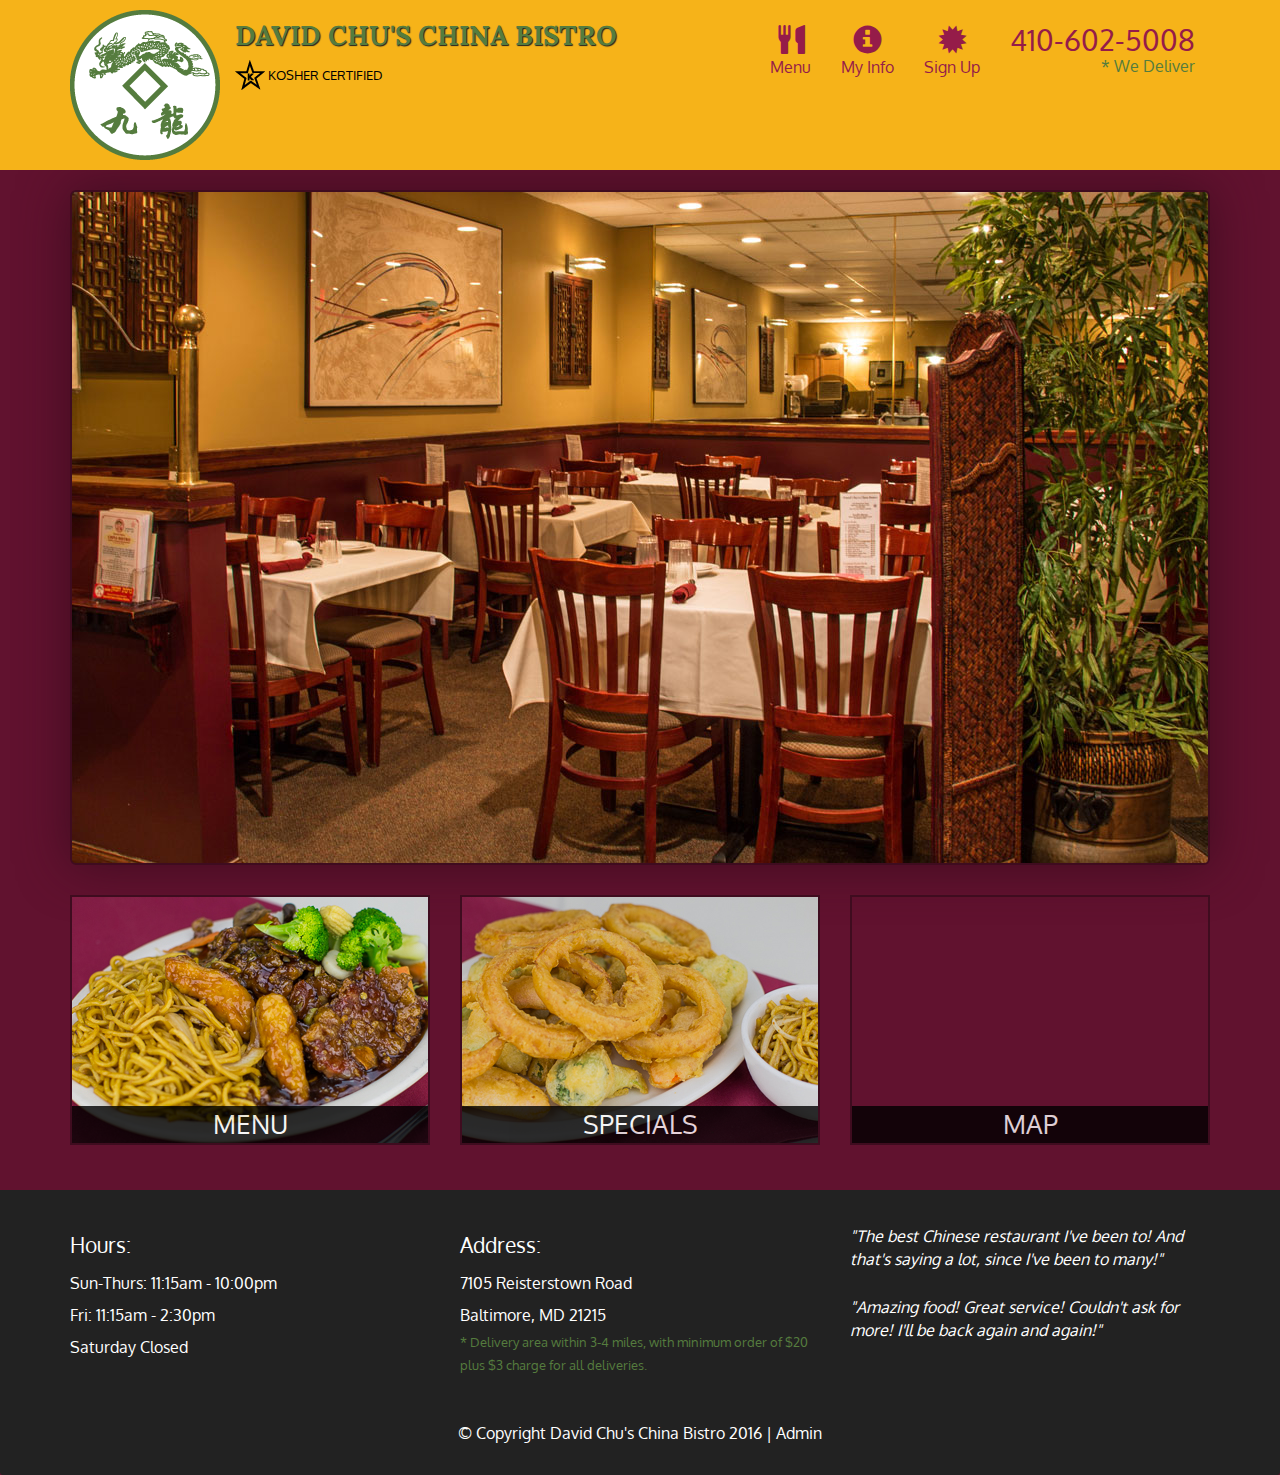
<file: md5/index.html>
<!DOCTYPE html>
<html lang="en">
  <head>
    <meta charset="utf-8">
    <meta http-equiv="X-UA-Compatible" content="IE=edge">
    <meta name="viewport" content="width=device-width, initial-scale=1">
    <title>David Chu's China Bistro</title>
    <link href='https://fonts.googleapis.com/css?family=Oxygen:400,300,700' rel='stylesheet' type='text/css'>
    <link href='https://fonts.googleapis.com/css?family=Lora' rel='stylesheet' type='text/css'>
    <link rel="stylesheet" href="css/bootstrap.min.css">
    <link rel="stylesheet" href="css/restaurant.css">
    <link rel="stylesheet" href="css/common.css">
  </head>
  <body ng-app="restaurant" ng-strict-di>

    <!-- Fixed position loading indicator -->
    <loading class="loading-indicator"></loading>

    <header>
      <nav id="header-nav" class="navbar navbar-default">
        <div class="container">
          <div class="navbar-header">
            <a href="index.html" class="pull-left visible-md visible-lg">
              <div id="logo-img" alt="Logo image"></div>
            </a>

            <div class="navbar-brand">
              <a href="index.html"><h1>David Chu's China Bistro</h1></a>
              <p>
              <img src="images/star-k-logo.png" alt="Kosher certification">
              <span>Kosher Certified</span>
              </p>
            </div>

            <button id="navbarToggle" type="button" class="navbar-toggle collapsed" data-toggle="collapse" data-target="#collapsable-nav" aria-expanded="false">
              <span class="sr-only">Toggle navigation</span>
              <span class="icon-bar"></span>
              <span class="icon-bar"></span>
              <span class="icon-bar"></span>
            </button>
          </div>

          <div id="collapsable-nav" class="collapse navbar-collapse">
            <ul id="nav-list" class="nav navbar-nav navbar-right">
              <li id="navHomeButton" class="visible-xs">
                <a href="index.html">
                  <span class="glyphicon glyphicon-home"></span> Home</a>
              </li>
              <li id="navMenuButton" ui-sref-active="active">
                <a ui-sref="public.menu">
                  <span class="glyphicon glyphicon-cutlery"></span><br class="hidden-xs"> Menu</a>
              </li>
              <li>
                <a ui-sref="public.myinfo">
                  <span class="glyphicon glyphicon-info-sign"></span><br class="hidden-xs"> My Info</a>
              </li>
              <li>
                <a ui-sref="public.signup">
                  <span class="glyphicon glyphicon-certificate"></span><br class="hidden-xs"> Sign Up</a>
              </li>
              <li id="phone" class="hidden-xs">
                <a href="tel:410-602-5008">
                  <span>410-602-5008</span></a><div>* We Deliver</div>
              </li>
            </ul><!-- #nav-list -->
          </div><!-- .collapse .navbar-collapse -->
        </div><!-- .container -->
      </nav><!-- #header-nav -->
    </header>

    <div id="call-btn" class="visible-xs">
      <a class="btn" href="tel:410-602-5008">
        <span class="glyphicon glyphicon-earphone"></span>
        410-602-5008
      </a>
    </div>
    <div id="xs-deliver" class="text-center visible-xs">* We Deliver</div>

    <ui-view>
      <div class="text-center initial-loading">
        <h2>Loading Site...</h2>
      </div>
    </ui-view>

    <footer class="panel-footer">
      <div class="container">
        <div class="row">
          <section id="hours" class="col-sm-4">
            <span>Hours:</span><br>
            Sun-Thurs: 11:15am - 10:00pm<br>
            Fri: 11:15am - 2:30pm<br>
            Saturday Closed
            <hr class="visible-xs">
          </section>
          <section id="address" class="col-sm-4">
            <span>Address:</span><br>
            7105 Reisterstown Road<br>
            Baltimore, MD 21215
            <p>* Delivery area within 3-4 miles, with minimum order of $20 plus $3 charge for all deliveries.</p>
            <hr class="visible-xs">
          </section>
          <section id="testimonials" class="col-sm-4">
            <p>"The best Chinese restaurant I've been to! And that's saying a lot, since I've been to many!"</p>
            <p>"Amazing food! Great service! Couldn't ask for more! I'll be back again and again!"</p>
          </section>
        </div>
        <div class="text-center">
          &copy; Copyright David Chu's China Bistro 2016 |
          <a ui-sref="admin.auth">Admin</a></div>
      </div>
    </footer>

    <!-- Libs -->
    <script src="lib/jquery-2.1.4.min.js"></script>
    <script src="lib/bootstrap.min.js"></script>
    <script src="lib/angular.min.js"></script>
    <script src="lib/angular-ui-router.min.js"></script>

    <!-- Main Restaurant Module -->
    <script src="src/restaurant.module.js"></script>

    <!-- Common Module -->
    <script src="src/common/common.module.js"></script>
    <script src="src/common/loading/loading.component.js"></script>
    <script src="src/common/loading/loading.interceptor.js"></script>
    <script src="src/common/menu.service.js"></script>
    <script src="src/common/user.service.js"></script>

    <!-- Public Module -->
    <script src="src/public/public.module.js"></script>
    <script src="src/public/public.routes.js"></script>
    <script src="src/public/menu/menu.controller.js"></script>
    <script src="src/public/menu-category/menu-category.component.js"></script>
    <script src="src/public/menu-items/menu-items.controller.js"></script>
    <script src="src/public/menu-item/menu-item.component.js"></script>
    <script src="src/public/myinfo/myinfo.controller.js"></script>
    <script src="src/public/signup/signup.controller.js"></script>
    <!-- ADMIN SITE -->

    <!--Application files -->

  </body>

</html>
</file>
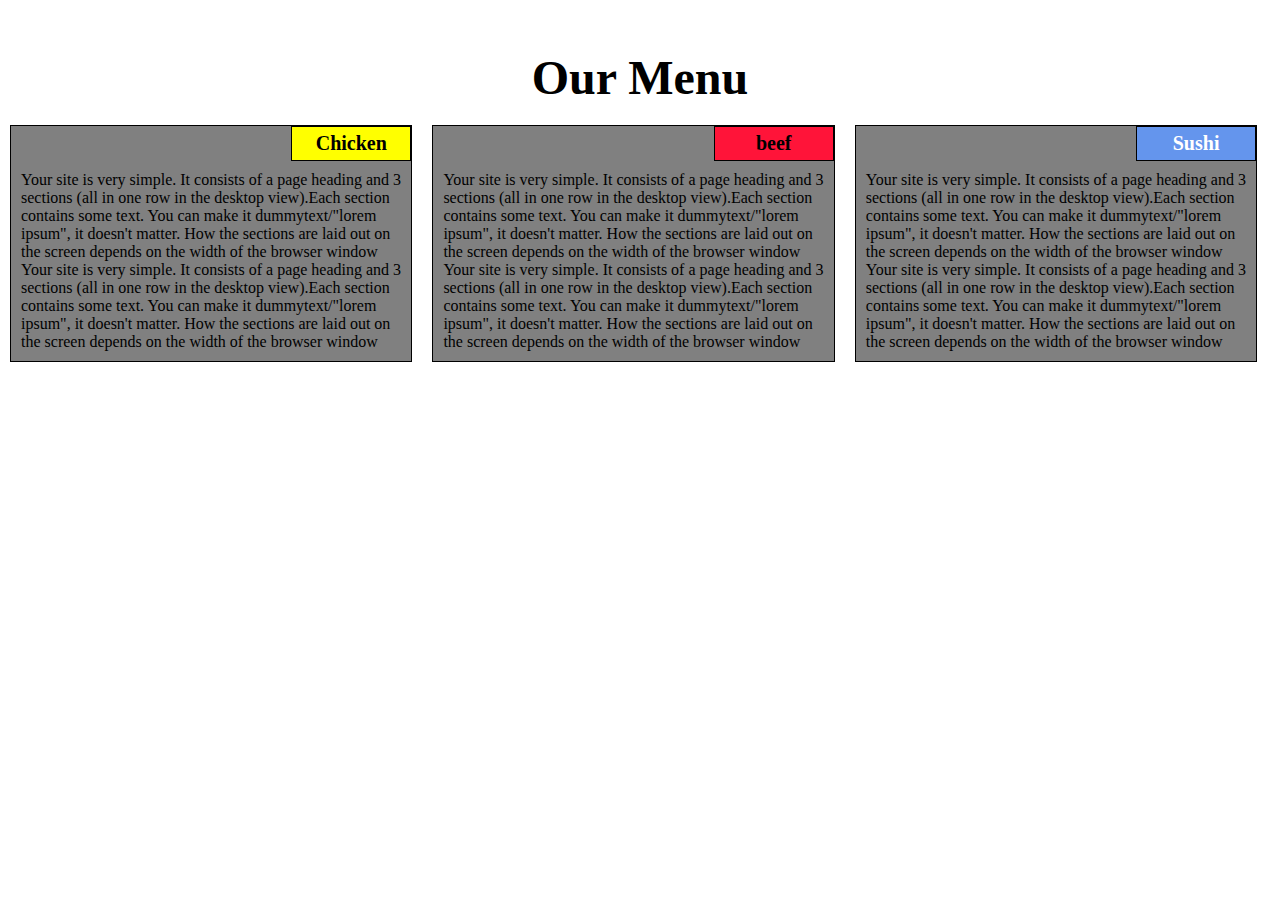
<file: mod2/index.html>
<!DOCTYPE html>
<html lang="en">
<head>
	<meta charset="utf-8">
	<meta name="viewport" content="width=device-width, initial-scale=1">

	<title>ASSIGNMENT SOLUTION FOR MODULE 2</title>
	<link rel="stylesheet" href=css/style.css>
</head>

<body>

	<h1>Our Menu</h1>

<div class="row">
		<div class="container col-lg-4 col-md-6 col-sm-12">
			<section>
				<div id="p1">
					Chicken
				</div>
			<p >Your site is very simple. It consists of a page heading and 3 sections (all in one row in the desktop view).Each section contains some text. You can make it dummytext/"lorem ipsum", it doesn't matter. How the sections are laid out on the screen depends on the width of the browser window Your site is very simple. It consists of a page heading and 3 sections (all in one row in the desktop view).Each section contains some text. You can make it dummytext/"lorem ipsum", it doesn't matter. How the sections are laid out on the screen depends on the width of the browser window
			</p>
		</section>
			
		</div>

		<div class="container col-lg-4 col-md-6 col-sm-12">
	
			<section>
				<div id="p2">
					beef
				</div>
			<p>Your site is very simple. It consists of a page heading and 3 sections (all in one row in the desktop view).Each section contains some text. You can make it dummytext/"lorem ipsum", it doesn't matter. How the sections are laid out on the screen depends on the width of the browser window Your site is very simple. It consists of a page heading and 3 sections (all in one row in the desktop view).Each section contains some text. You can make it dummytext/"lorem ipsum", it doesn't matter. How the sections are laid out on the screen depends on the width of the browser window

			</p>
		</section>

		</div>

		<div  class=" container col-lg-4 col-md-12 col-sm-12">
		
			<section>
				<div id="p3">
					Sushi
				</div>
			<p>Your site is very simple. It consists of a page heading and 3 sections (all in one row in the desktop view).Each section contains some text. You can make it dummytext/"lorem ipsum", it doesn't matter. How the sections are laid out on the screen depends on the width of the browser window Your site is very simple. It consists of a page heading and 3 sections (all in one row in the desktop view).Each section contains some text. You can make it dummytext/"lorem ipsum", it doesn't matter. How the sections are laid out on the screen depends on the width of the browser window
				
			</p>
		</section>

		</div>

</div>



</body>
</html>
</file>
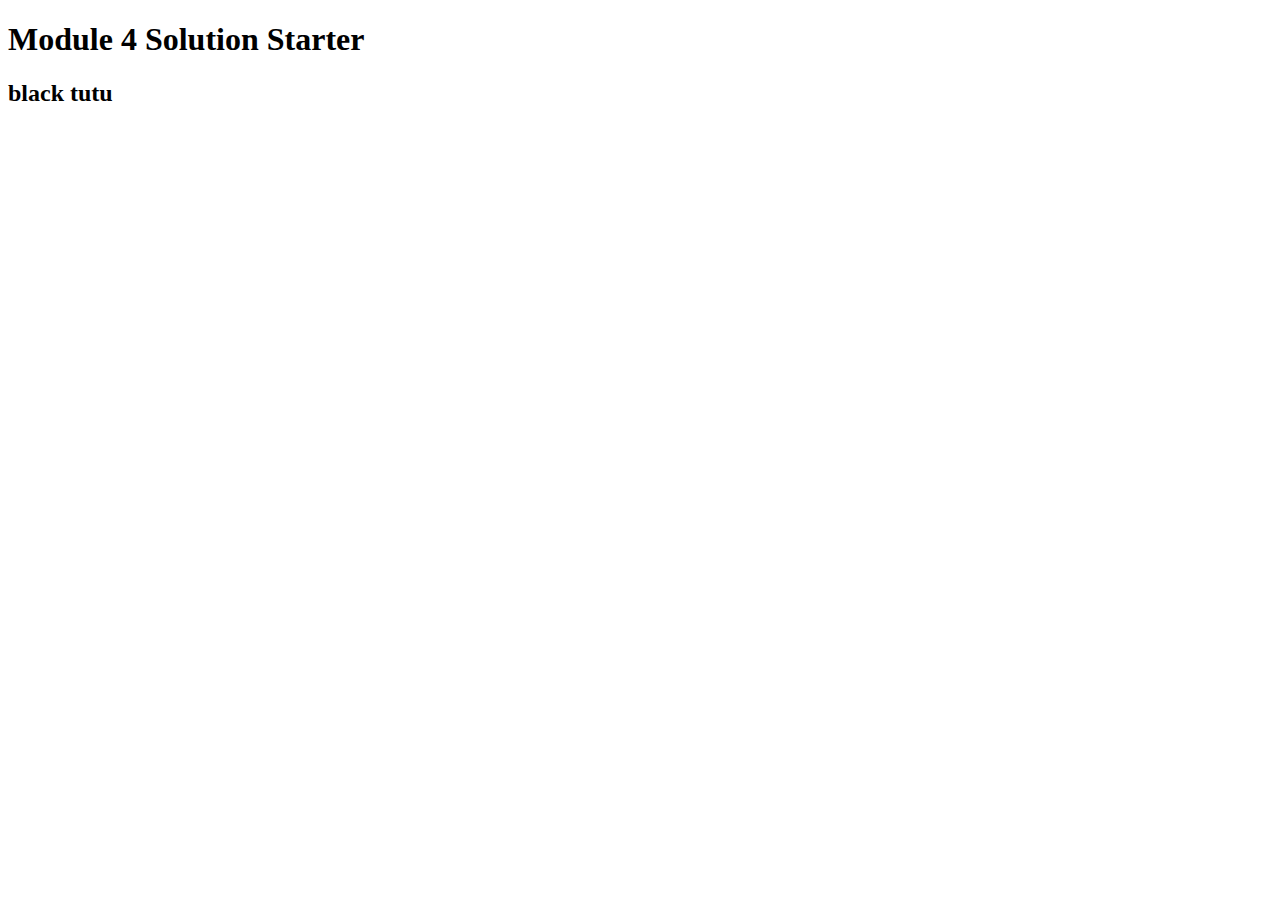
<file: mod4/index.html>
<!DOCTYPE html>
<html>
<head>
  <meta charset="utf-8">
  <title>Module 4 Solution Starter</title>
  <script src="SpeakHello.js"></script>
  <script src="SpeakGoodBye.js"></script>
  <script src="script.js"></script>
</head>
<body>
  <h1>Module 4 Solution Starter</h1>
  <h2>black tutu</h2>
</body>
</html>
</file>
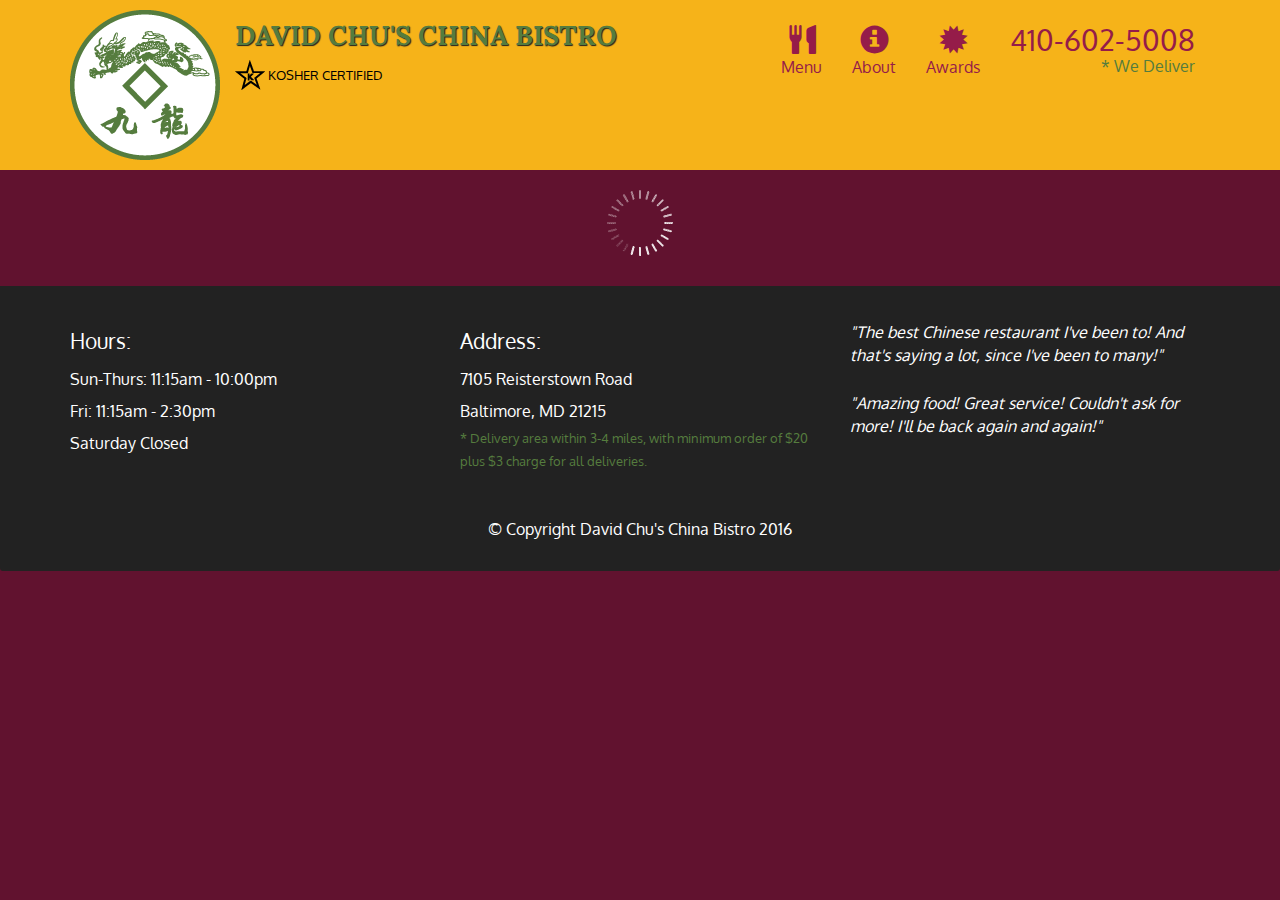
<file: mood5/index.html>
<!doctype html>
<html lang="en">

<head>
    <meta charset="utf-8">
    <meta http-equiv="X-UA-Compatible" content="IE=edge">
    <meta name="viewport" content="width=device-width, initial-scale=1">
    <title>David Chu's China Bistro</title>
    <link rel="stylesheet" href="css/bootstrap.min.css">
    <link rel="stylesheet" href="css/styles.css">
    <link href='https://fonts.googleapis.com/css?family=Oxygen:400,300,700' rel='stylesheet' type='text/css'>
    <link href='https://fonts.googleapis.com/css?family=Lora' rel='stylesheet' type='text/css'>
</head>

<body>
    <header>
        <nav id="header-nav" class="navbar navbar-default">
            <div class="container">
                <div class="navbar-header">
                    <a href="index.html" class="pull-left visible-md visible-lg">
                        <div id="logo-img" alt="Logo image"></div>
                    </a>
                    <div class="navbar-brand">
                        <a href="index.html"><h1>David Chu's China Bistro</h1></a>
                        <p>
                            <img src="images/star-k-logo.png" alt="Kosher certification">
                            <span>Kosher Certified</span>
                        </p>
                    </div>
                    <button id="navbarToggle" type="button" class="navbar-toggle collapsed" data-toggle="collapse" data-target="#collapsable-nav" aria-expanded="false">
                        <span class="sr-only">Toggle navigation</span>
                        <span class="icon-bar"></span>
                        <span class="icon-bar"></span>
                        <span class="icon-bar"></span>
                    </button>
                </div>
                <div id="collapsable-nav" class="collapse navbar-collapse">
                    <ul id="nav-list" class="nav navbar-nav navbar-right">
                        <li id="navHomeButton" class="visible-xs active">
                            <a href="index.html">
                                <span class="glyphicon glyphicon-home"></span> Home</a>
                        </li>
                        <li id="navMenuButton">
                            <a href="#" onclick="$dc.loadMenuCategories();">
                                <span class="glyphicon glyphicon-cutlery"></span>
                                <br class="hidden-xs"> Menu</a>
                        </li>
                        <li>
                            <a href="#">
                                <span class="glyphicon glyphicon-info-sign"></span>
                                <br class="hidden-xs"> About</a>
                        </li>
                        <li>
                            <a href="#">
                                <span class="glyphicon glyphicon-certificate"></span>
                                <br class="hidden-xs"> Awards</a>
                        </li>
                        <li id="phone" class="hidden-xs">
                            <a href="tel:410-602-5008">
                                <span>410-602-5008</span></a>
                            <div>* We Deliver</div>
                        </li>
                    </ul>
                    <!-- #nav-list -->
                </div>
                <!-- .collapse .navbar-collapse -->
            </div>
            <!-- .container -->
        </nav>
        <!-- #header-nav -->
    </header>
    <div id="call-btn" class="visible-xs">
        <a class="btn" href="tel:410-602-5008">
            <span class="glyphicon glyphicon-earphone"></span> 410-602-5008
        </a>
    </div>
    <div id="xs-deliver" class="text-center visible-xs">* We Deliver</div>
    <div id="main-content" class="container"></div>
    <footer class="panel-footer">
        <div class="container">
            <div class="row">
                <section id="hours" class="col-sm-4">
                    <span>Hours:</span>
                    <br> Sun-Thurs: 11:15am - 10:00pm
                    <br> Fri: 11:15am - 2:30pm
                    <br> Saturday Closed
                    <hr class="visible-xs">
                </section>
                <section id="address" class="col-sm-4">
                    <span>Address:</span>
                    <br> 7105 Reisterstown Road
                    <br> Baltimore, MD 21215
                    <p>* Delivery area within 3-4 miles, with minimum order of $20 plus $3 charge for all deliveries.</p>
                    <hr class="visible-xs">
                </section>
                <section id="testimonials" class="col-sm-4">
                    <p>"The best Chinese restaurant I've been to! And that's saying a lot, since I've been to many!"</p>
                    <p>"Amazing food! Great service! Couldn't ask for more! I'll be back again and again!"</p>
                </section>
            </div>
            <div class="text-center">&copy; Copyright David Chu's China Bistro 2016</div>
        </div>
    </footer>
    <!-- jQuery (Bootstrap JS plugins depend on it) -->
    <script src="js/jquery-2.1.4.min.js"></script>
    <script src="js/bootstrap.min.js"></script>
    <script src="js/ajax-utils.js"></script>
    <script src="js/script.js"></script>
</body>

</html>
</file>
<file: md5/css/restaurant.css>
body {
  font-size: 16px;
  color: #fff;
  background-color: #61122f;
  font-family: 'Oxygen', sans-serif;
}

.initial-loading {
  margin-top: 60px;
}

/** HEADER **/
#header-nav {
  background-color: #f6b319;
  border-radius: 0;
  border: 0;
}

#logo-img {
  background: url('../images/restaurant-logo_large.png') no-repeat;
  width: 150px;
  height: 150px;
  margin: 10px 15px 10px 0;
}

.navbar-brand {
  padding-top: 25px;
}
.navbar-brand h1 { /* Restaurant name */
  font-family: 'Lora', serif;
  color: #557c3e;
  font-size: 1.5em;
  text-transform: uppercase;
  font-weight: bold;
  text-shadow: 1px 1px 1px #222;
  margin-top: 0;
  margin-bottom: 0;
  line-height: .75;
}
.navbar-brand a:hover, .navbar-brand a:focus {
  text-decoration: none;
}
.navbar-brand p { /* Kosher cert */
  color: #000;
  text-transform: uppercase;
  font-size: .7em;
  margin-top: 15px;
}
.navbar-brand p span { /* Star-K */
  vertical-align: middle;
}

#nav-list {
  margin-top: 10px;
}
#nav-list a {
  color: #951C49;
  text-align: center;
}
#nav-list a:hover {
  background: #E7E7E7;
}
#nav-list a span {
  font-size: 1.8em;
}

#phone {
  margin-top: 5px;
}
#phone a { /* Phone number */
  text-align: right;
  padding-bottom: 0;
}
#phone div { /* We Deliver */
  color: #557c3e;
  text-align: right;
  padding-right: 15px;
}

.navbar-header button.navbar-toggle, .navbar-header .icon-bar {
  border: 1px solid #61122f;
}
.navbar-header button.navbar-toggle {
  clear: both;
  margin-top: -30px;
}
/* END HEADER */

/* FOOTER */
.panel-footer {
  margin-top: 30px;
  padding-top: 35px;
  padding-bottom: 30px;
  background-color: #222;
  border-top: 0;
}
.panel-footer div.row {
  margin-bottom: 35px;
}
#hours, #address {
  line-height: 2;
}
#hours > span, #address > span {
  font-size: 1.3em;
}
#address p {
  color: #557c3e;
  font-size: .8em;
  line-height: 1.8;
}
#testimonials {
  font-style: italic;
}
#testimonials p:nth-child(2) {
  margin-top: 25px;
}
a[ui-sref="admin.auth"] {
  color: #fff;
}
/* END FOOTER */

/********** Medium devices only **********/
@media (min-width: 992px) and (max-width: 1199px) {
  /* Header */
  #logo-img {
    background: url('../images/restaurant-logo_medium.png') no-repeat;
    width: 100px;
    height: 100px;
    margin: 5px 5px 5px 0;
  }
  /* End Header */
}


/********** Extra small devices only **********/
@media (max-width: 767px) {
  /* Header */
  .navbar-brand {
    padding-top: 10px;
    height: 80px;
  }
  .navbar-brand h1 { /* Restaurant name */
    padding-top: 10px;
    font-size: 5vw; /* 1vw = 1% of viewport width */
  }
  .navbar-brand p { /* Kosher cert */
    font-size: .6em;
    margin-top: 12px;
  }
  .navbar-brand p img { /* Star-K */
    height: 20px;
  }

  #collapsable-nav a { /* Collapsed nav menu text */
    font-size: 1.2em;
  }
  #collapsable-nav a span { /* Collapsed nav menu glyph */
    font-size: 1em;
    margin-right: 5px;
  }

  #call-btn > a {
    font-size: 1.5em;
    display: block;
    margin: 0 20px;
    padding: 10px;
    border: 2px solid #fff;
    background-color: #f6b319;
    color: #951c49;
  }
  #xs-deliver {
    margin-top: 5px;
    font-size: .7em;
    letter-spacing: .1em;
    text-transform: uppercase;
  }
  /* End Header */

  /* Footer */
  .panel-footer section {
    margin-bottom: 30px;
    text-align: center;
  }
  .panel-footer section:nth-child(3) {
    margin-bottom: 0; /* margin already exists on the whole row */
  }
  .panel-footer section hr {
    width: 50%;
  }
  /* End Footer */
}


/********** Super extra small devices Only :-) (e.g., iPhone 4) **********/
@media (max-width: 479px) {
  /* Header */
  .navbar-brand h1 { /* Restaurant name */
    padding-top: 5px;
    font-size: 6vw;
  }
  /* End Header */
}
</file>
<file: md5/css/common.css>
.loading-indicator {
    display: block;
    width: 70px;
    position: fixed;
    left: 0;
    right: 0;
    margin: 0 auto;
    top: 40%;
    z-index: 100;
    background-color: #FFF;
}

.loading-indicator img {
    width: 70px;
    background-color: #FFF;
}

.ui-view-placeholder {
    margin-top: 60px;
}
</file>
<file: mood5/css/styles.css>
body {
    font-size: 16px;
    color: #fff;
    background-color: #61122f;
    font-family: 'Oxygen', sans-serif;
}


/** HEADER **/

#header-nav {
    background-color: #f6b319;
    border-radius: 0;
    border: 0;
}

#logo-img {
    background: url('../images/restaurant-logo_large.png') no-repeat;
    width: 150px;
    height: 150px;
    margin: 10px 15px 10px 0;
}

.navbar-brand {
    padding-top: 25px;
}

.navbar-brand h1 {
    /* Restaurant name */
    font-family: 'Lora', serif;
    color: #557c3e;
    font-size: 1.5em;
    text-transform: uppercase;
    font-weight: bold;
    text-shadow: 1px 1px 1px #222;
    margin-top: 0;
    margin-bottom: 0;
    line-height: .75;
}

.navbar-brand a:hover,
.navbar-brand a:focus {
    text-decoration: none;
}

.navbar-brand p {
    /* Kosher cert */
    color: #000;
    text-transform: uppercase;
    font-size: .7em;
    margin-top: 15px;
}

.navbar-brand p span {
    /* Star-K */
    vertical-align: middle;
}

#nav-list {
    margin-top: 10px;
}

#nav-list a {
    color: #951C49;
    text-align: center;
}

#nav-list a:hover {
    background: #E7E7E7;
}

#nav-list a span {
    font-size: 1.8em;
}

#phone {
    margin-top: 5px;
}

#phone a {
    /* Phone number */
    text-align: right;
    padding-bottom: 0;
}

#phone div {
    /* We Deliver */
    color: #557c3e;
    text-align: right;
    padding-right: 15px;
}

.navbar-header button.navbar-toggle,
.navbar-header .icon-bar {
    border: 1px solid #61122f;
}

.navbar-header button.navbar-toggle {
    clear: both;
    margin-top: -30px;
}


/* END HEADER */


/* FOOTER */

.panel-footer {
    margin-top: 30px;
    padding-top: 35px;
    padding-bottom: 30px;
    background-color: #222;
    border-top: 0;
}

.panel-footer div.row {
    margin-bottom: 35px;
}

#hours,
#address {
    line-height: 2;
}

#hours > span,
#address > span {
    font-size: 1.3em;
}

#address p {
    color: #557c3e;
    font-size: .8em;
    line-height: 1.8;
}

#testimonials {
    font-style: italic;
}

#testimonials p:nth-child(2) {
    margin-top: 25px;
}


/* END FOOTER */


/* HOME PAGE */

.container .jumbotron {
    box-shadow: 0 0 50px #3F0C1F;
    border: 2px solid #3F0C1F;
}

#menu-tile,
#specials-tile,
#map-tile {
    height: 250px;
    width: 100%;
    margin-bottom: 15px;
    position: relative;
    border: 2px solid #3F0C1F;
    overflow: hidden;
}

#menu-tile:hover,
#specials-tile:hover,
#map-tile:hover {
    box-shadow: 0 1px 5px 1px #cccccc;
}

#menu-tile {
    background: url('../images/menu-tile.jpg') no-repeat;
    background-position: center;
}

#specials-tile {
    background: url('../images/specials-tile.jpg') no-repeat;
    background-position: center;
}

#menu-tile span,
#specials-tile span,
#map-tile span {
    position: absolute;
    bottom: 0;
    right: 0;
    width: 100%;
    text-align: center;
    font-size: 1.6em;
    text-transform: uppercase;
    background-color: #000;
    color: #fff;
    opacity: .8;
}


/* END HOME PAGE */


/* MENU CATEGORIES PAGE */

.category-tile {
    position: relative;
    border: 2px solid #3F0C1F;
    overflow: hidden;
    width: 200px;
    height: 200px;
    margin: 0 auto 15px;
}

.category-tile span {
    position: absolute;
    bottom: 0;
    right: 0;
    width: 100%;
    text-align: center;
    font-size: 1.2em;
    text-transform: uppercase;
    background-color: #000;
    color: #fff;
    opacity: .8;
}

.category-tile:hover {
    box-shadow: 0 1px 5px 1px #cccccc;
}

#menu-categories-title + div {
    margin-bottom: 50px;
}


/* END MENU CATEGORIES PAGE */


/* SINGLE CATEGORY PAGE */

.menu-item-tile {
    margin-bottom: 25px;
}

.menu-item-tile hr {
    width: 80%;
}

.menu-item-tile .menu-item-price {
    font-size: 1.1em;
    text-align: right;
    margin-top: -15px;
    margin-right: -15px;
}

.menu-item-tile .menu-item-price span {
    font-size: .6em;
}

.menu-item-photo {
    position: relative;
    border: 2px solid #3F0C1F;
    overflow: hidden;
    padding: 0;
    margin-right: -15px;
    margin-left: auto;
    margin-bottom: 20px;
    max-width: 250px;
}

.menu-item-photo div {
    position: absolute;
    bottom: 0;
    right: 0;
    width: 80px;
    background-color: #557c3e;
    text-align: center;
}

.menu-item-description {
    padding-right: 30px;
}

h3.menu-item-title {
    margin: 0 0 10px;
}

.menu-item-details {
    font-size: .9em;
    font-style: italic;
}


/* END SINGLE CATEGORY PAGE */


/********** Large devices only **********/

@media (min-width: 1200px) {
    .container .jumbotron {
        background: url('../images/jumbotron_1200.jpg') no-repeat;
        height: 675px;
    }
}


/********** Medium devices only **********/

@media (min-width: 992px) and (max-width: 1199px) {
    /* Header */
    #logo-img {
        background: url('../images/restaurant-logo_medium.png') no-repeat;
        width: 100px;
        height: 100px;
        margin: 5px 5px 5px 0;
    }
    /* End Header */
    /* Home Page */
    .container .jumbotron {
        background: url('../images/jumbotron_992.jpg') no-repeat;
        height: 558px;
    }
    /* End Home Page */
}


/********** Small devices only **********/

@media (min-width: 768px) and (max-width: 991px) {
    /* Home Page */
    .container .jumbotron {
        background: url('../images/jumbotron_768.jpg') no-repeat;
        height: 432px;
    }
    /* End Home Page */
}


/********** Extra small devices only **********/

@media (max-width: 767px) {
    /* Header */
    .navbar-brand {
        padding-top: 10px;
        height: 80px;
    }
    .navbar-brand h1 {
        /* Restaurant name */
        padding-top: 10px;
        font-size: 5vw;
        /* 1vw = 1% of viewport width */
    }
    .navbar-brand p {
        /* Kosher cert */
        font-size: .6em;
        margin-top: 12px;
    }
    .navbar-brand p img {
        /* Star-K */
        height: 20px;
    }
    #collapsable-nav a {
        /* Collapsed nav menu text */
        font-size: 1.2em;
    }
    #collapsable-nav a span {
        /* Collapsed nav menu glyph */
        font-size: 1em;
        margin-right: 5px;
    }
    #call-btn > a {
        font-size: 1.5em;
        display: block;
        margin: 0 20px;
        padding: 10px;
        border: 2px solid #fff;
        background-color: #f6b319;
        color: #951c49;
    }
    #xs-deliver {
        margin-top: 5px;
        font-size: .7em;
        letter-spacing: .1em;
        text-transform: uppercase;
    }
    /* End Header */
    /* Footer */
    .panel-footer section {
        margin-bottom: 30px;
        text-align: center;
    }
    .panel-footer section:nth-child(3) {
        margin-bottom: 0;
        /* margin already exists on the whole row */
    }
    .panel-footer section hr {
        width: 50%;
    }
    /* End Footer */
    /* Home Page */
    .container .jumbotron {
        margin-top: 30px;
        padding: 0;
    }
    #menu-tile,
    #specials-tile {
        width: 360px;
        margin: 0 auto 15px;
    }
    .menu-item-photo {
        margin-right: auto;
    }
    .menu-item-tile .menu-item-price {
        text-align: center;
    }
    .menu-item-description {
        text-align: center;
        ;
    }
}


/********** Super extra small devices Only :-) (e.g., iPhone 4) **********/

@media (max-width: 479px) {
    /* Header */
    .navbar-brand h1 {
        /* Restaurant name */
        padding-top: 5px;
        font-size: 6vw;
    }
    /* End Header */
    /* Home page */
    #menu-tile,
    #specials-tile {
        width: 280px;
        margin: 0 auto 15px;
    }
    .col-xxs-12 {
        position: relative;
        min-height: 1px;
        padding-right: 15px;
        padding-left: 15px;
        float: left;
        width: 100%;
    }
}
</file>
